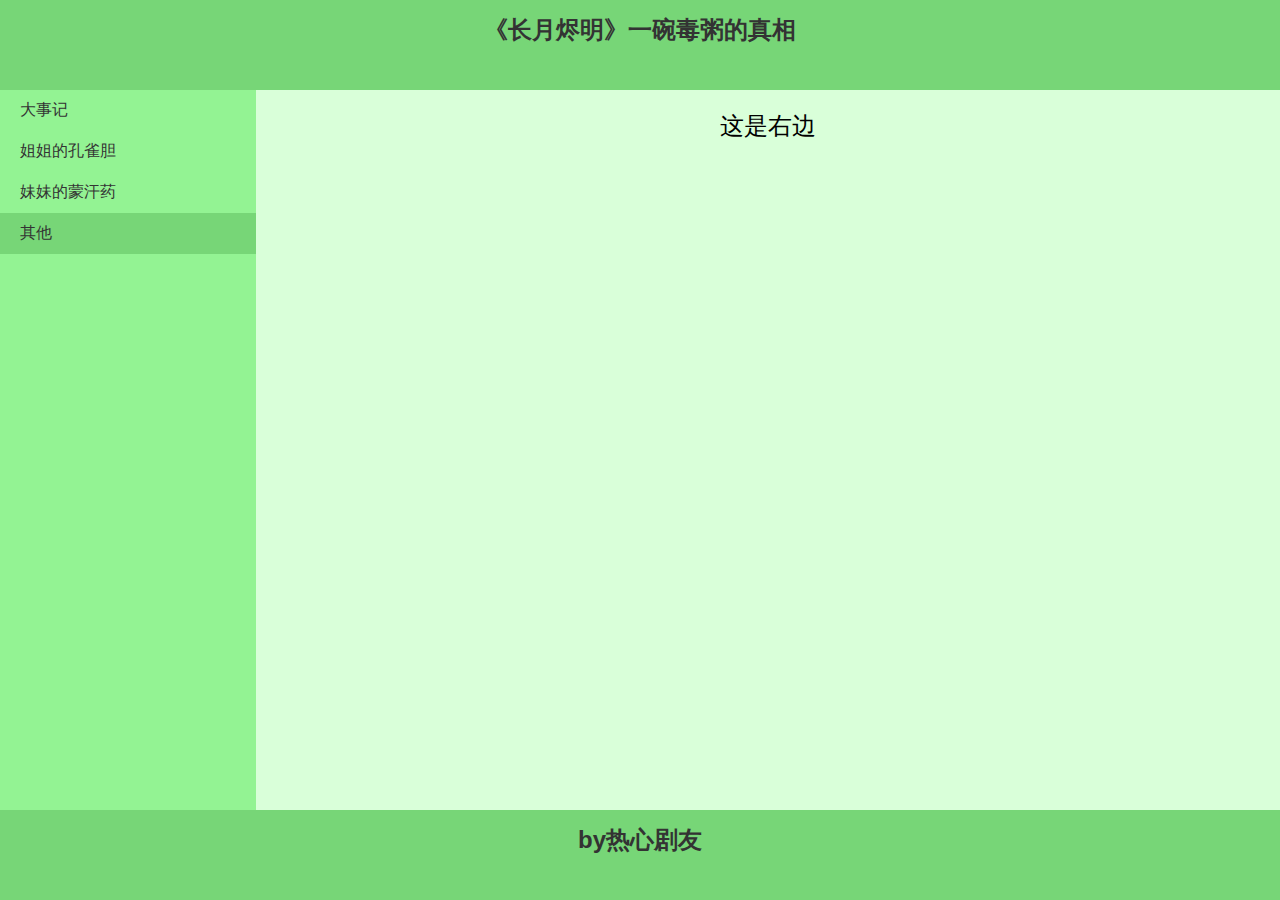
<file: index.html>
<!DOCTYPE html>
<html lang="en">
<head>
    <meta charset="UTF-8">
    <title>一碗毒粥</title>
</head>
<frameset rows="10%, 80%, 10%", frameborder="0">
  <noframes>
    <body>你的浏览器不支持显示框架</body>
  </noframes>
  <frame src="top.html" />
  <frameset cols="20%,80%">
    <frame src="left.html" />
    <frame src="right.html" />
  </frameset>
  <frame src="bottom.html" />
</frameset>
</html>
</file>
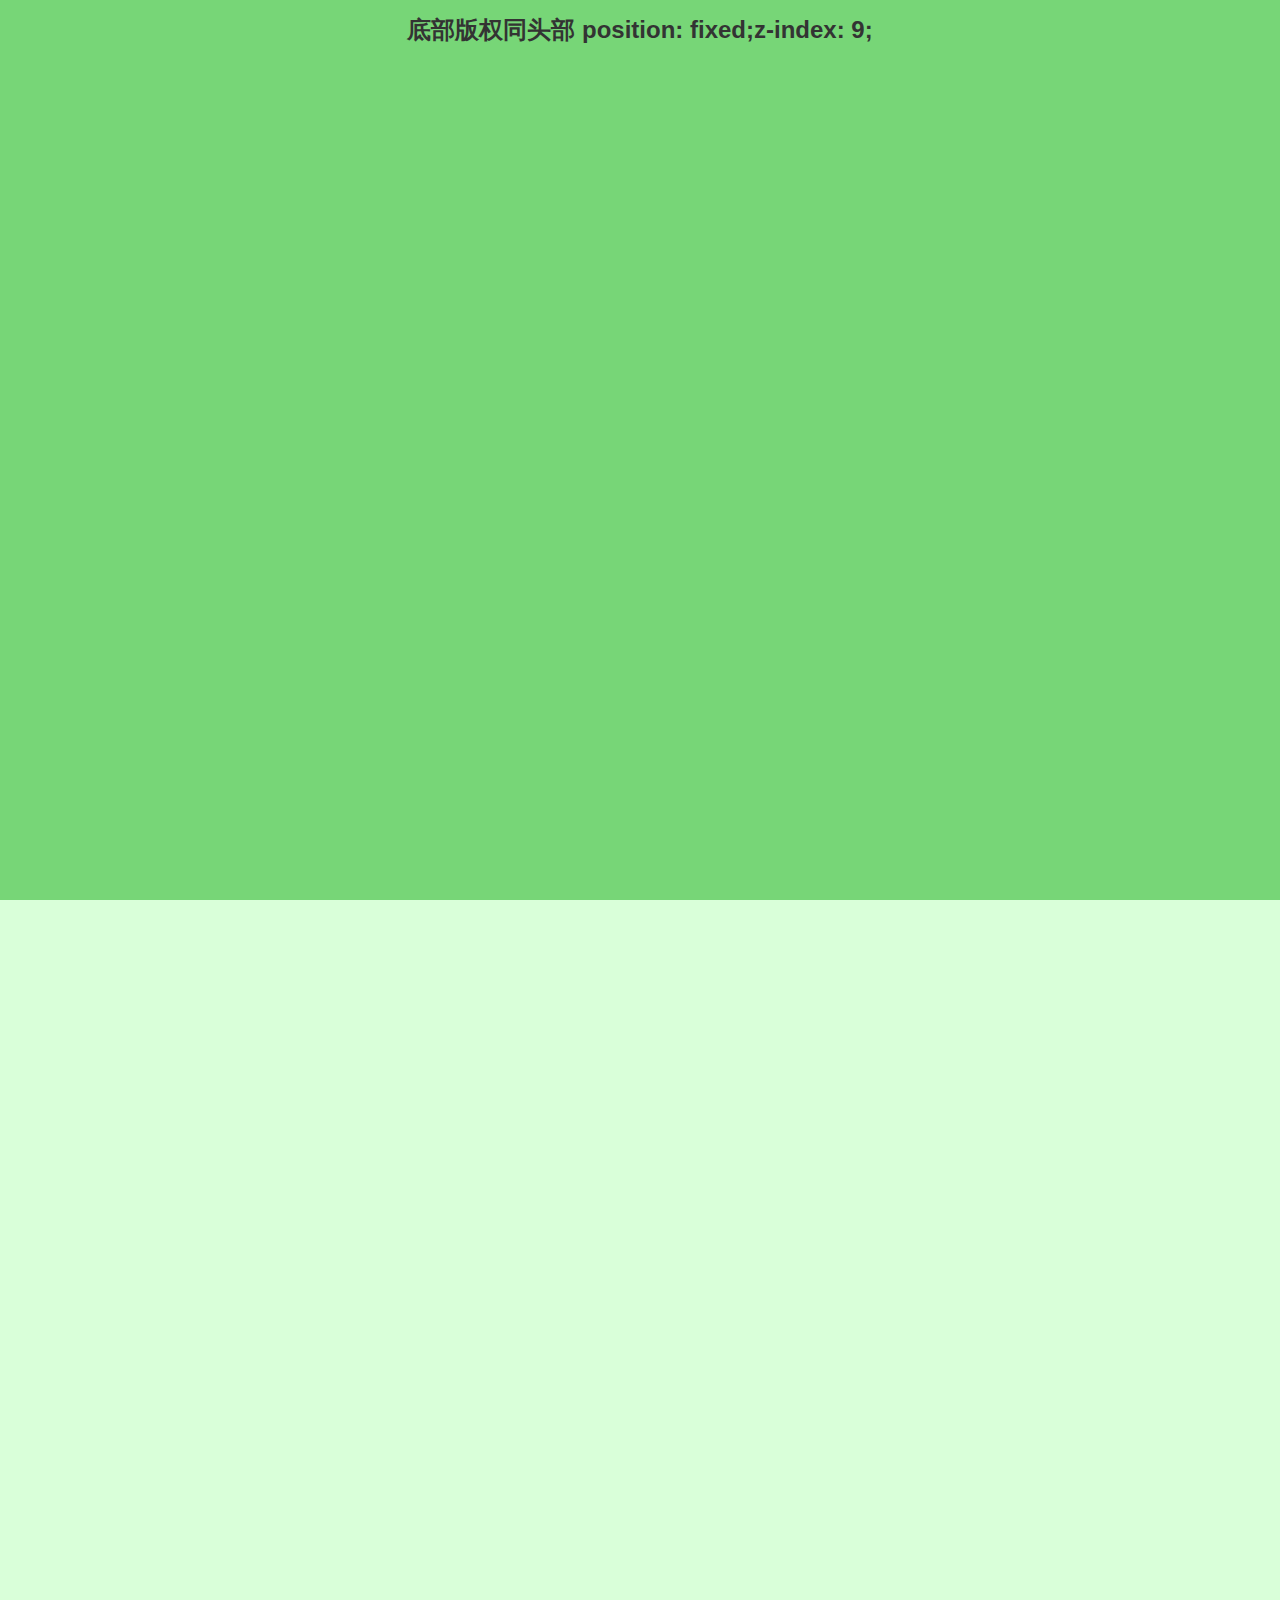
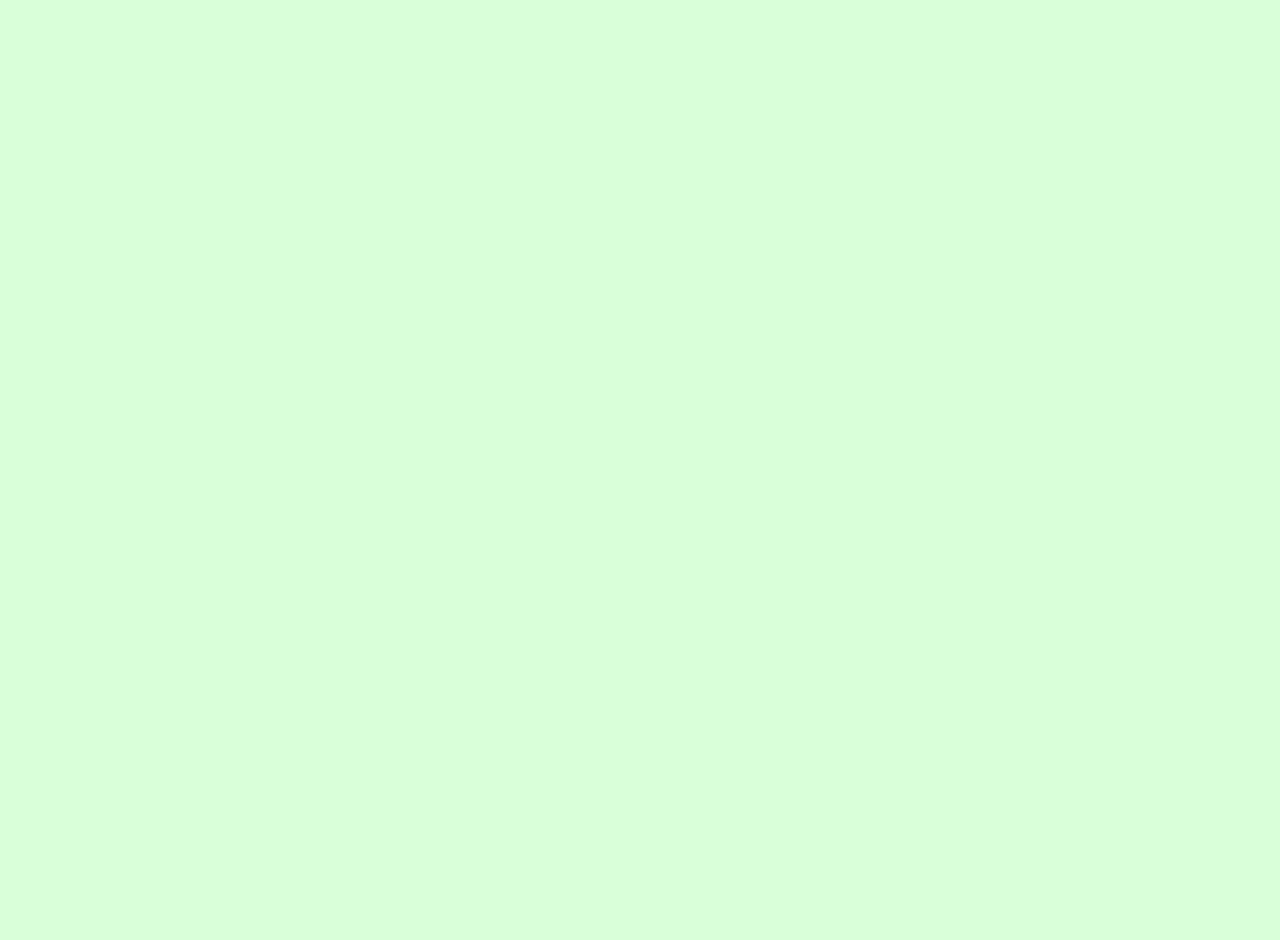
<file: del.html>
<!DOCTYPE html>
<html lang="en">
<head>
    <meta charset="UTF-8">
    <title>一碗毒粥</title>
    <link rel="stylesheet" href="css/index.css">
</head>
<body>
  <header>我是头部position: fixed;z-index: 9;</header>
  <section class="flexModal fixedLeft">
    <nav>
      <ul>
        <li>section.flexModal nav ul>li*5</li>
        <li>栏目一</li>
        <li>栏目二</li>
        <li class="active">栏目三</li>
        <li>栏目四</li>
        <li>栏目五</li>
      </ul>
    </nav>
    <article>
      <h3>
        内容区域 section.flexModal articel
      </h3>
      <p>
        section{
          padding: 60px 0;
        }
      </p>
      <p>
        section.flexModal{
          display: flex;
        }
      </p>
      <p>
        section.flexModal nav{
          width: 200px;
        }
      </p>
      <p>
        section.flexModal article{
          flex: 1;
        }
      </p>
    </article>
  </section>
  <footer>底部版权同头部 position: fixed;z-index: 9;</footer>
</body>
</html>
</file>
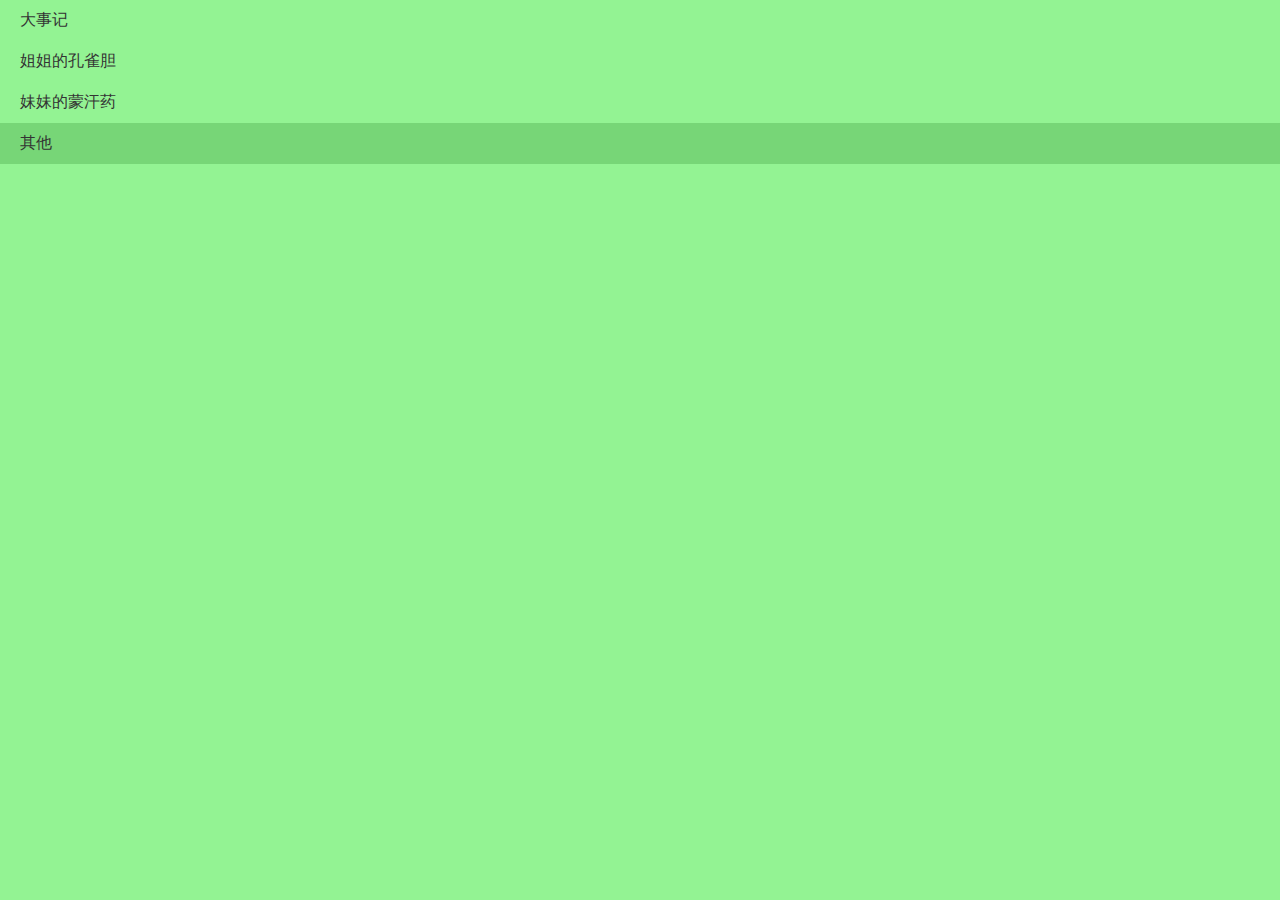
<file: left.html>
<!DOCTYPE html>
<html>
<head lang="en">
  <meta charset="UTF-8">
  <link rel="stylesheet" href="css/index.css">
</head>
<body>
  <section class="flexModal fixedLeft">
    <nav>
      <ul>
        <li>大事记</li>
        <li>姐姐的孔雀胆</li>
        <li>妹妹的蒙汗药</li>
        <li class="active">其他</li>
      </ul>
    </nav>
  </section>
</body>
</html>
</file>
<file: css/index.css>
/*top.html  bottom.html*/
header,footer{
  position: fixed;
  z-index: 9;
  width: 100%;
  height: 100%;
  font-size: 24px;
  color: #333;
  font-weight: bold;
  text-align: center;
  line-height: 60px;
  background: #77d677;
}
footer{
  bottom: 0;
}

body,ul,li{
  margin: 0;
  padding: 0;
  font-family: 'Gill Sans', 'Gill Sans MT', Calibri, 'Trebuchet MS', sans-serif;
  list-style: none;
}

section{
  padding: 0;
}
nav{
  background: #93f393;
  color: #333;
}
nav li{
  padding: 10px 20px;
}
nav li.active{
  background: #77d677;
}
article{
  padding: 20px;
  font-size: 24px;
  text-align: center;
  background: #d9ffd9;
  height: 2500px;
}
/* default */
section.default nav{
  position: absolute;
  top: 0px;
  bottom: 0px;
  width: 100%;
}
section.default nav li{
  padding: 10px 20px;
}
section.default nav li.active{
  background: #77d677;
}
section.default article{
  padding-left: 220px;
}
/* flexModal */
section.flexModal{
  display: flex;
}
section.flexModal nav{
  height: 100%;
  width: 100%;
}
section.flexModal article{
  flex: 1;
}
 
/* fixedLeft */
section.fixedLeft nav{
  position: fixed;
  top: 0px;
  bottom: 0px;
}
section.fixedLeft article{
  margin-left: 0px; 
}
</file>
